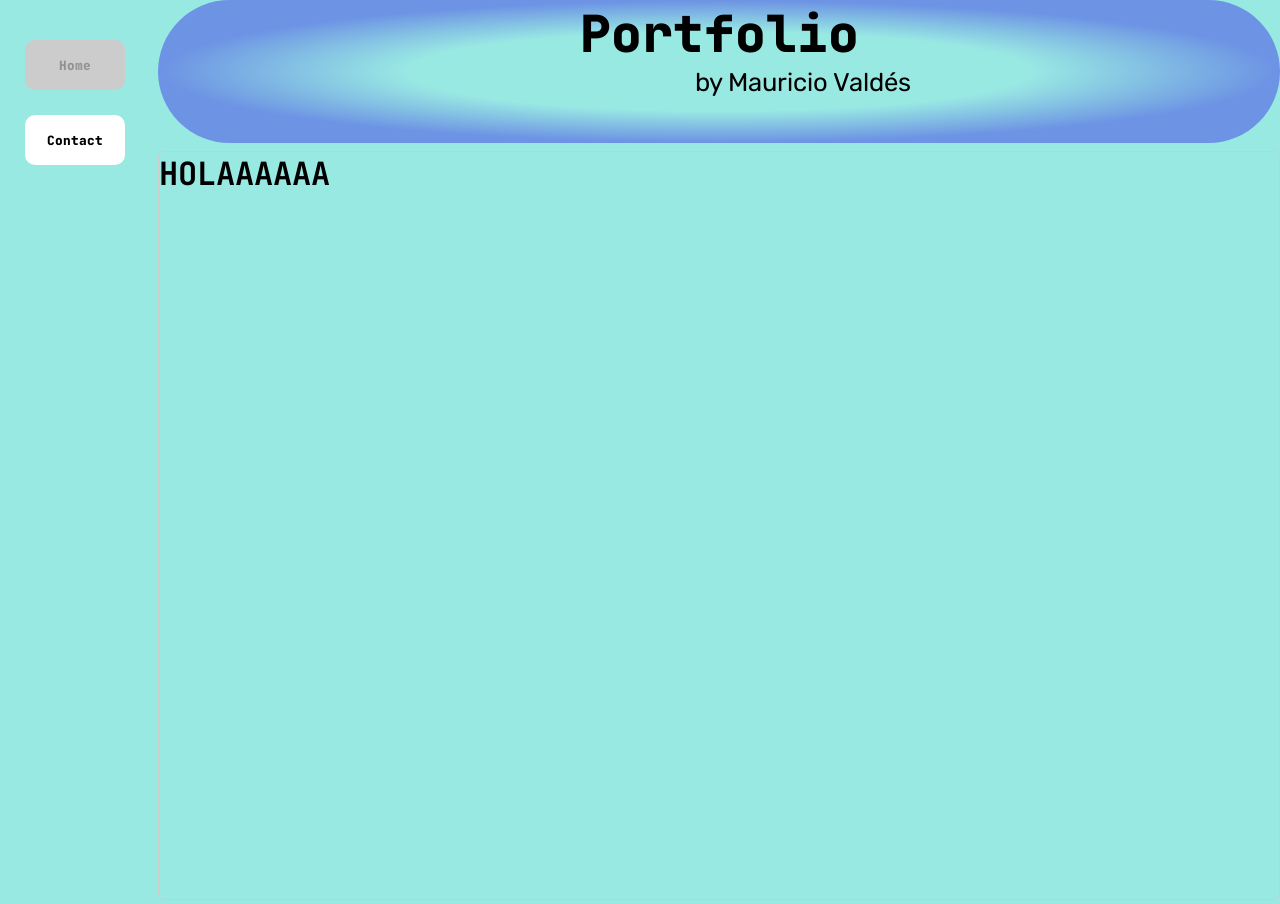
<file: index.html>
<!DOCTYPE html>
<html lang="en">
<head>
    <meta charset="UTF-8">
    <meta name="viewport" content="width=device-width, initial-scale=1.0">
    <link rel="stylesheet" href="css/General.css">
    <link rel="stylesheet" href="css/Menu_Bar.css">
    <link rel="stylesheet" href="css/Top_Bar.css">
    <title>Portfolio</title>
</head>
<body>
    <div class="main_grid">
        <div class="lateral_bar">
            <ul>
                <li>
                    <button type="button" class="lat-button active" data-src="Pages/Home.html" onclick="pageChange(this)" disabled>Home</button>
                </li>
                <li>
                    <button type="button" class="lat-button" data-src="Pages/Contact.html" onclick="pageChange(this)">Contact</button>
                </li>
            </ul>
        </div>
        <div class="top_bar">
            <h1 class="main_title">Portfolio</h1>
            <h2 class="main_subtitle">by Mauricio Valdés</h2>
        </div>
        <div class="main_container">
            <iframe id="Icontainer" src="Pages/Home.html" frameborder="0" ></iframe>
        </div>
    </div>
    <script src="script.js"></script>
</body>
</html>
</file>
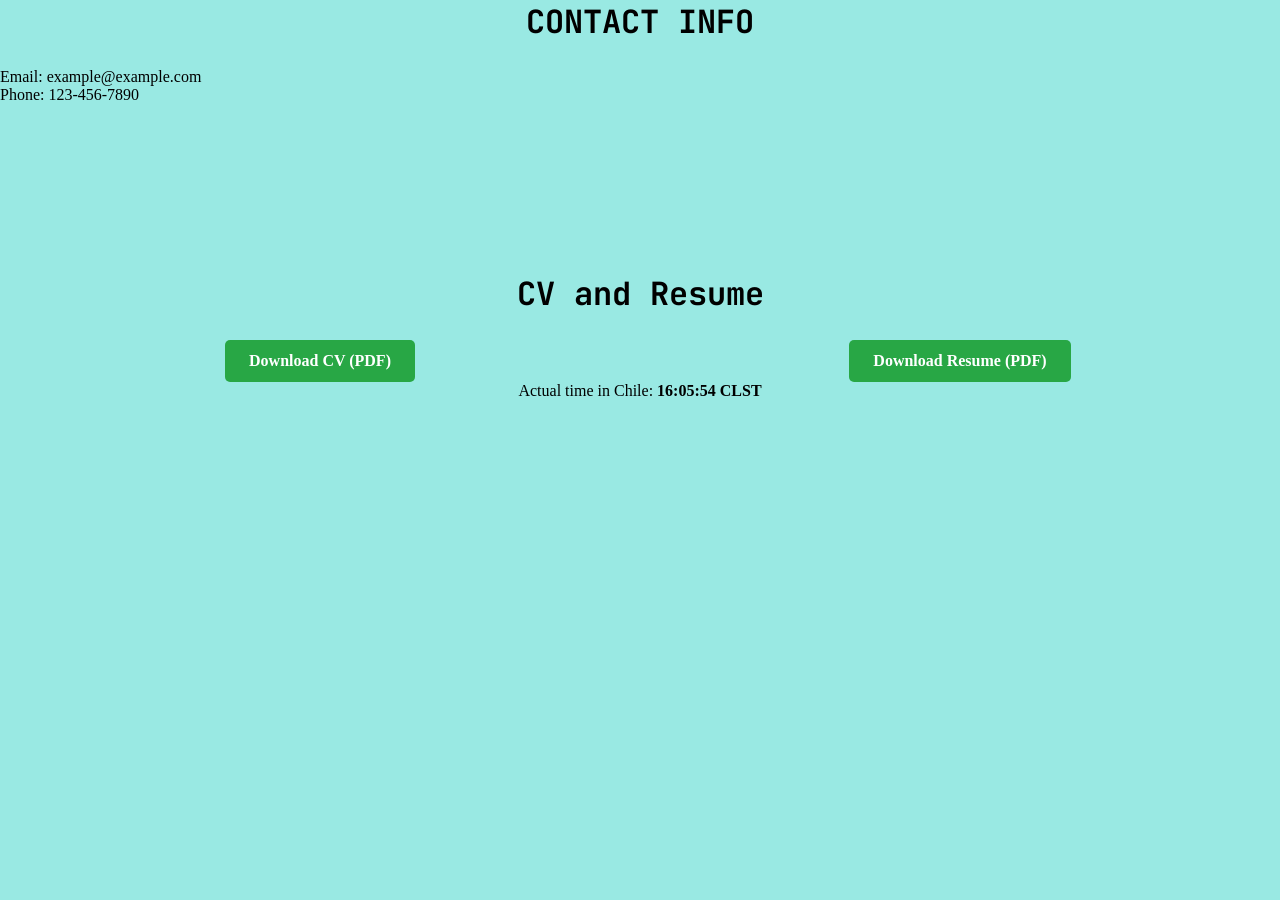
<file: Pages/Contact.html>
<!DOCTYPE html>
<html lang="en">
<head>
    <meta charset="UTF-8">
    <meta name="viewport" content="width=device-width, initial-scale=1.0">
    <link rel="stylesheet" href="../css/General.css">
    <link rel="stylesheet" href="../css/Download_Config.css">
    <link rel="stylesheet" href="../css/Contact.css">
    <title>Contact Info</title>
</head>
<body>
<div class="parent">
    <div class="Cont-title">
        <h1>CONTACT INFO</h1>
    </div>
    <div class="Cont-info">
        <p>Email: example@example.com</p>
        <p>Phone: 123-456-7890</p>
    </div>
    <div class="Cv-resume-title">
        <h1>CV and Resume</h1>
    </div>
    <div class="Cv-resume-buttons">
        <a href="../Downloable_Items/CV_Mauricio_Valdes.pdf" download="CV_Mauricio_Valdes.pdf" target="_self" class="Dwld-button">
            Download CV (PDF)
        </a>
        <a href="../Downloable_Items/Resume_Mauricio_Valdes.pdf" download="Resume_Mauricio_Valdes.pdf" target="_self" class="Dwld-button">
            Download Resume (PDF)
        </a>
        <p class = "Chile-Time">Actual time in Chile: <strong id="Chile-Time"></strong></p>
    </div>
    <script src="../script.js"></script>
</div>
</body>
</html>
</file>
<file: css/General.css>
@import url('https://fonts.googleapis.com/css2?family=JetBrains+Mono:ital,wght@0,100..800;1,100..800&display=swap');
@import url('https://fonts.googleapis.com/css2?family=Rubik:ital,wght@0,300..900;1,300..900&display=swap');

*{
    margin: 0;
    padding: 0;
    box-sizing: border-box;
}

body{
    height: 100vh;
    background-color: rgb(153, 233, 227);
}

.main_grid {
    display: grid;
    grid-template-columns: repeat(12, 1fr);
    grid-template-rows: repeat(6, 1fr);
    gap: 8px;
    height: 100%;
}

h1{
    font-family: "JetBrains Mono", monospace;
}

h2{
    font-family: "Rubik", sans-serif;
}
 
.main_container {
    grid-column: span 11 / span 11;
    grid-row: span 5 / span 5;
    grid-column-start: 2;
    grid-row-start: 2;
    display: block;
    /*background-color: rgb(255, 255, 255);*/
}
#Icontainer {
  border: 1px solid #ccc;
  border-radius: 6px;
  width: 100%;
  height: 100%;
}
</file>
<file: css/Menu_Bar.css>
.lateral_bar {
    grid-row: span 6 / span 6;
    display: flex;
    gap: 10px;
    margin-top: 15px;
}

.lat-button {
    width: 100px;
    height: 50px;
    border-radius: 10px;
    border: none;
    background-color: rgb(255, 255, 255);
    font-family: "JetBrains Mono", monospace;
    font-weight: 800;
    font-size: 1vw;
}

.lat-button:hover:not(:disabled) {
  background-color: #eee;
}

.lat-button:disabled {
    background-color: #ccc;
    cursor: not-allowed;
}

ul > li {
  list-style: none;
  margin: 25px;
  align-items: center;
}
</file>
<file: css/Top_Bar.css>
.main_title{
    text-align: center;
    font-weight: 800;
    font-size: 4vw;
    width: 100%;
}

.main_subtitle{
    text-align: center;
    margin-left: 15%;
    font-weight: 400;
    font-size: 2vw;
}

.top_bar {
    grid-column: span 11 / span 11;
    background: radial-gradient(#ffffff00 39%, #6d94e4 70%);
    border-radius: 200px
}
</file>
<file: css/Download_Config.css>
.Dwld-button{
    display: block;
    padding: 12px 24px;
    background-color: #28a745;
    color: white;
    text-decoration: none;
    font-weight: bold;
    border-radius: 5px;
    transition: background-color 0.3s ease;
    text-align: center;
    justify-content: center;
    width: fit-content;
    margin: 0 auto;
}
</file>
<file: css/Contact.css>
.parent {
    display: grid;
    grid-template-columns: repeat(5, 1fr);
    grid-template-rows: repeat(7, 1fr);
    gap: 8px;
}
    
.Cont-title {
    grid-column: span 5 / span 5;
    text-align: center;
}

.Cont-info {
    grid-column: span 5 / span 5;
    grid-row: span 3 / span 3;
    grid-row-start: 2;
}

.Cv-resume-title {
    grid-column: span 5 / span 5;
    grid-row: span 2 / span 2;
    grid-column-start: 1;
    grid-row-start: 5;
    text-align: center;
}

.Cv-resume-buttons {
    display :grid;
    grid-template-columns: repeat(2, 1fr);
    grid-column: span 5 / span 5;
    grid-column-start: 1;
    grid-row-start: 6;
}

.Chile-Time {
    grid-column: span 2;
    text-align: center;
}
</file>
